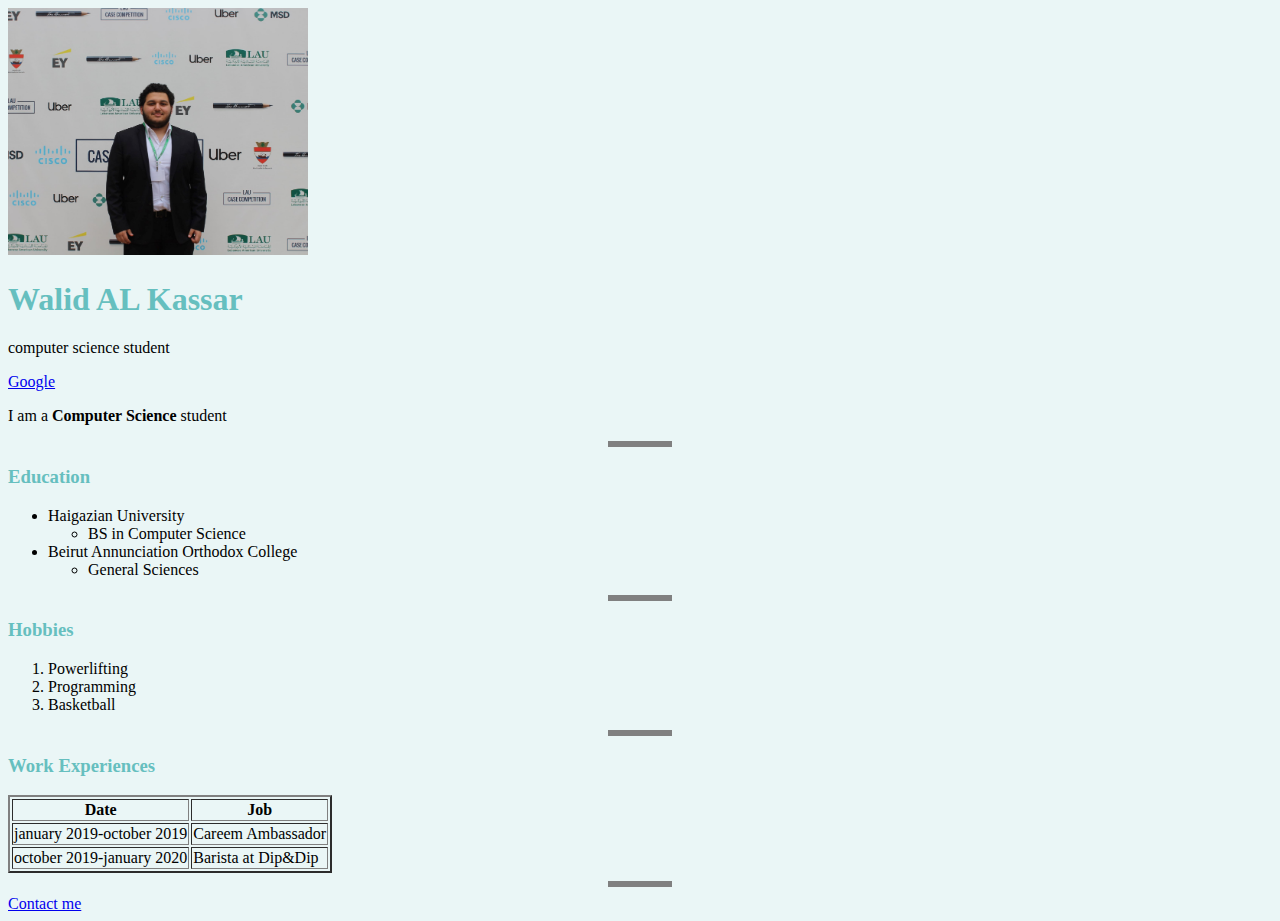
<file: first website/index.html>
<!DOCTYPE html>
<html lang="en">
<head>
    <meta charset="UTF-8">
    <meta name="viewport" content="width=device-width, initial-scale=1.0">
    <title>Walid AL Kassar Personal cite</title>
    <style>
    img {
        width: 300px;
    }

    body {
        background-color: #eaf6f6;
    }
    h1, h3 {
        color: #66bfbf;
    }
    hr {
        border-style: none;
        border-top-style: dotted;
        border-color: grey;
        border-width: 5px;
        width: 5%;
    }
    

    </style>
</head>
<body>
    <img src="walid al kassar 2.jpg" alt="Walid AL Kassar profile picture">
    <h1><strong>Walid AL Kassar</strong></h1>
    <p>computer science student</p>
    <a href="https://google.com" target ="_blanc">Google</a>
    <p>I am a <strong>Computer Science </strong>student</p>
    <hr size = "3" noshade>
    <h3>Education</h3>
    <ul>
        <li>Haigazian University</li>
        <ul>
            <li>BS in Computer Science</li>
        </ul>
        <li>Beirut Annunciation Orthodox College</li>
        <ul>
            <li>General Sciences</li>
        </ul>
    </ul>
    <hr size="3" noshade>
    <h3>Hobbies</h3>
    <ol>
        <li>Powerlifting</li>
        <li>Programming</li>
        <li>Basketball</li>
    </ol>
    <hr size="3" noshade>
    <h3>Work Experiences</h3>
    <table border="2">
        <thead>
            <th>Date</th>
            <th>Job</th>
        </thead>
        <tbody>
            <tr>
                <td>january 2019-october 2019</td>
                <td>Careem Ambassador</td>
            </tr>
            <tr>
                <td>october 2019-january 2020</td>
                <td>Barista at Dip&Dip</td>
            </tr>
        </tbody>
    </table>
    <hr size ="3" noshade>
    <a href="contactme.html" target = "_blanc">Contact me</a>
</body>
</html>
</file>
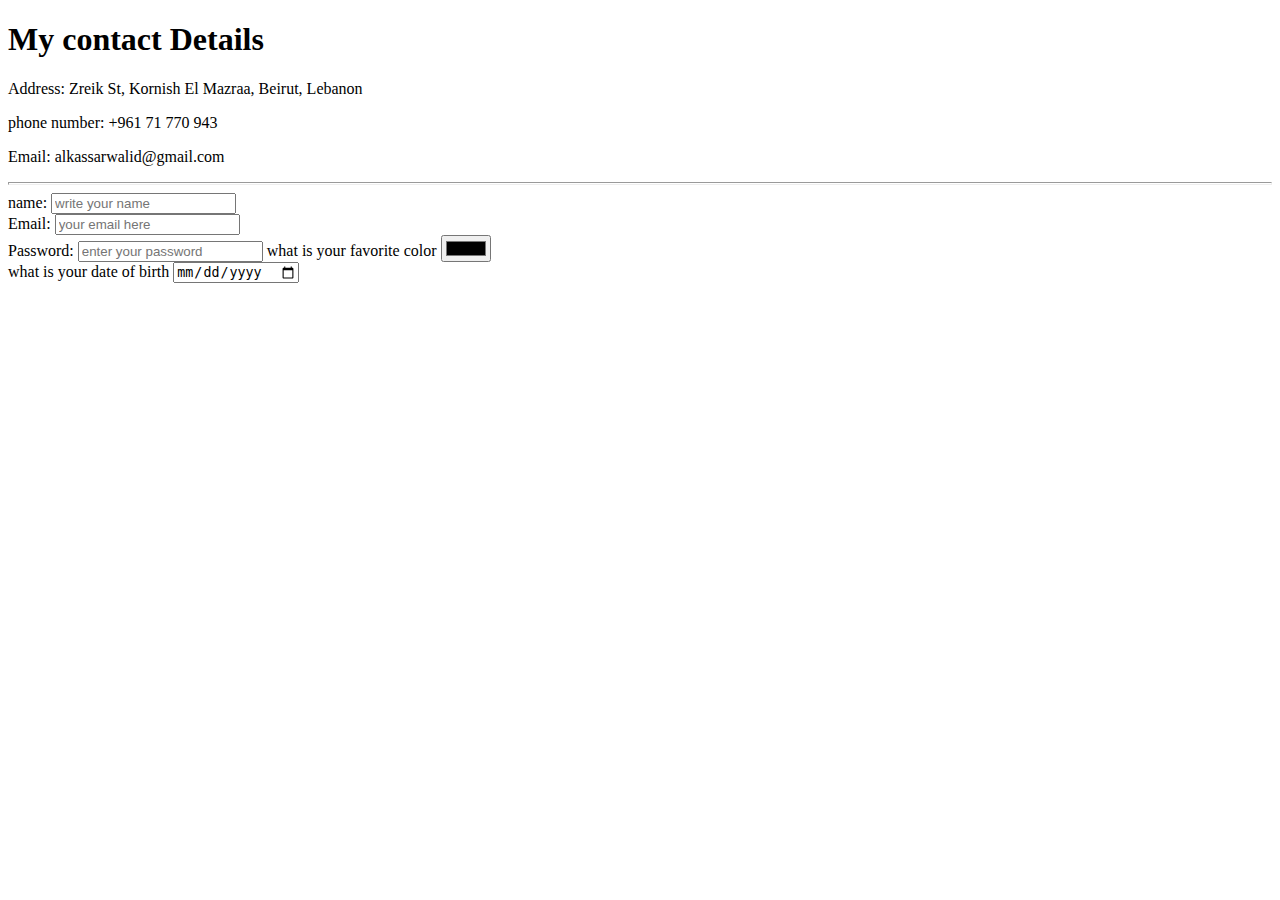
<file: first website/contactme.html>
<!DOCTYPE html>
<html lang="en">
<head>
    <meta charset="UTF-8">
    <meta name="viewport" content="width=device-width, initial-scale=1.0">
    <title>Contact Walid AL Kassar</title>
</head>
<body>
    <h1>My contact Details</h1>
    <p>Address: Zreik St, Kornish El Mazraa, Beirut, Lebanon</p>
    <p>phone number: +961 71 770 943</p>
    <p>Email: alkassarwalid@gmail.com</p>
    <hr size = "3" no shade>
   <form action="mail to: alkasssarwalid@gmail.com">
       <label>
           name:
       </label>
       <input type="text" placeholder="write your name">
       <br>
       <label>
           Email:
       </label>
       <input type="email" placeholder="your email here">
       <br>
       <label>
          Password:
       </label>
       <input type="password" placeholder="enter your password">
       <label> what is your favorite color</label>
       <input type="color">
       <br>
       <label> what is your date of birth</label>
       <input type="date">
       <br>
       
   </form> 
</body>
</html>
</file>
